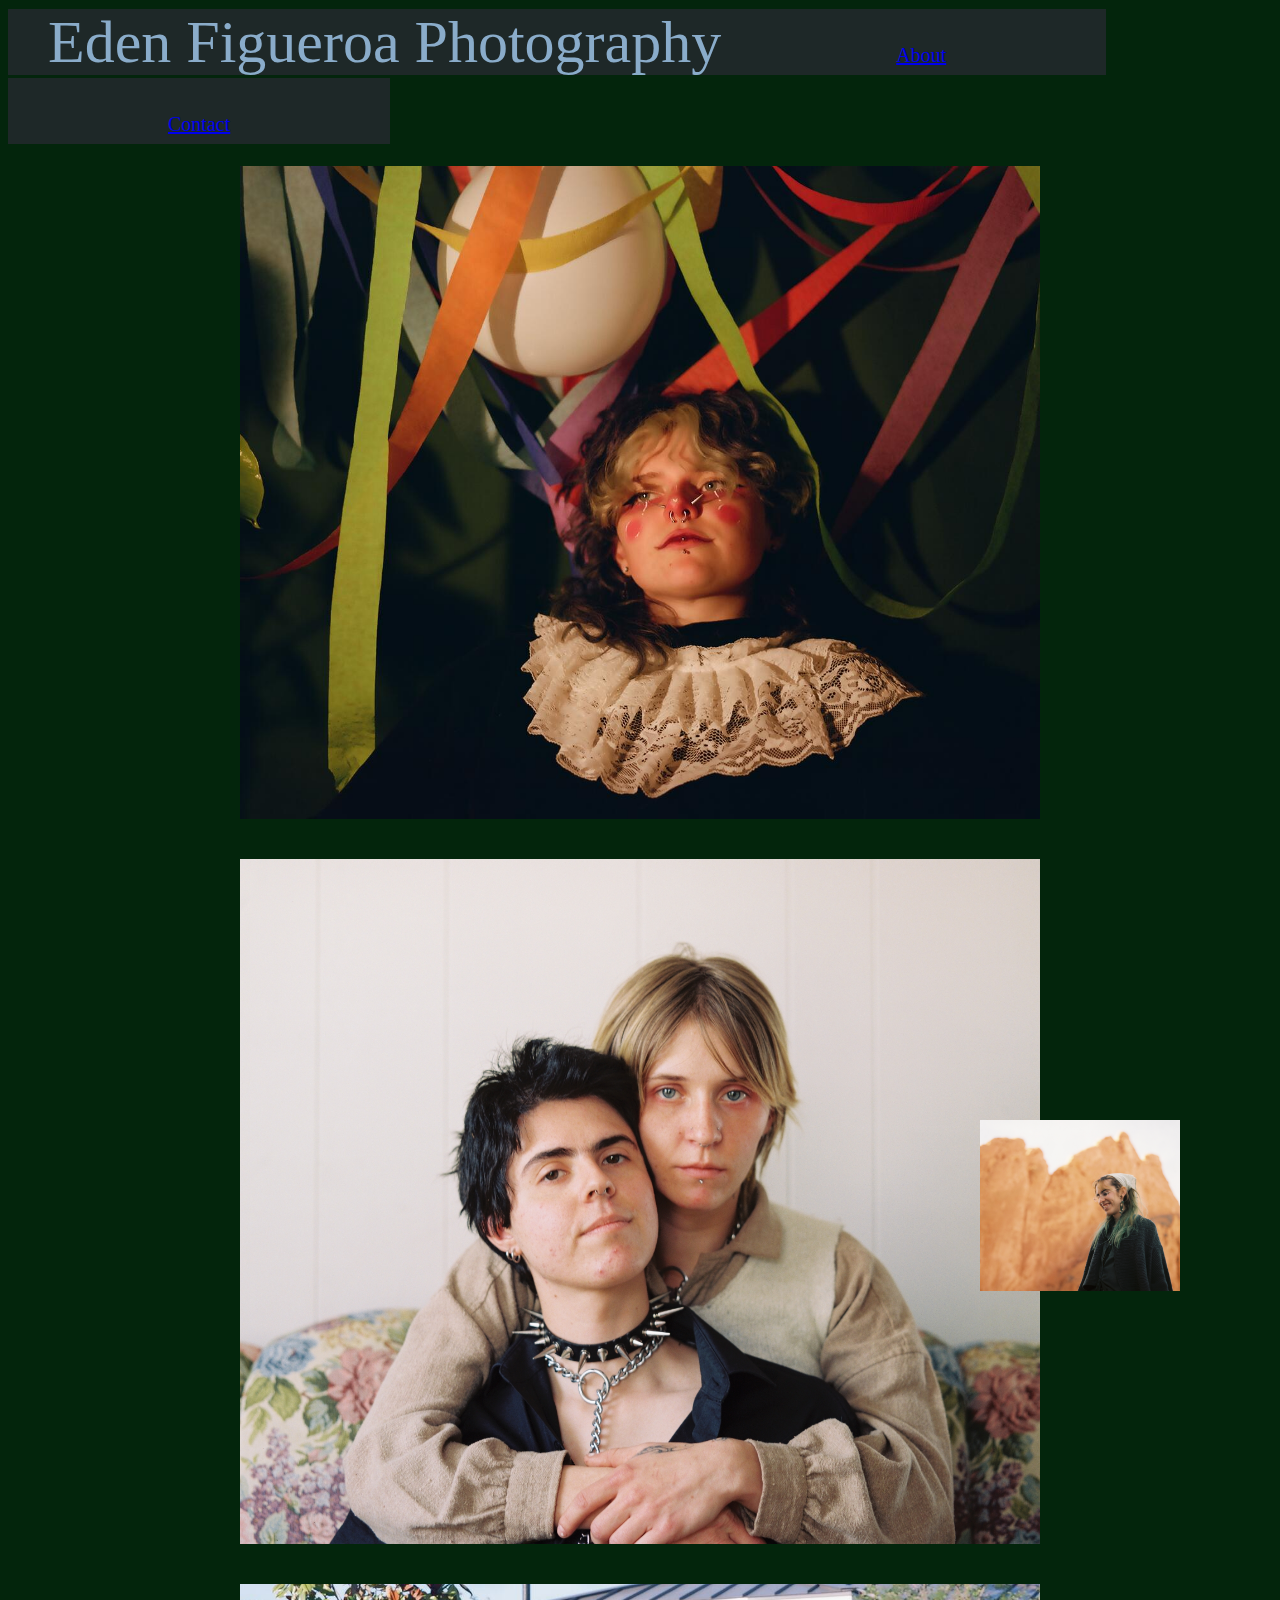
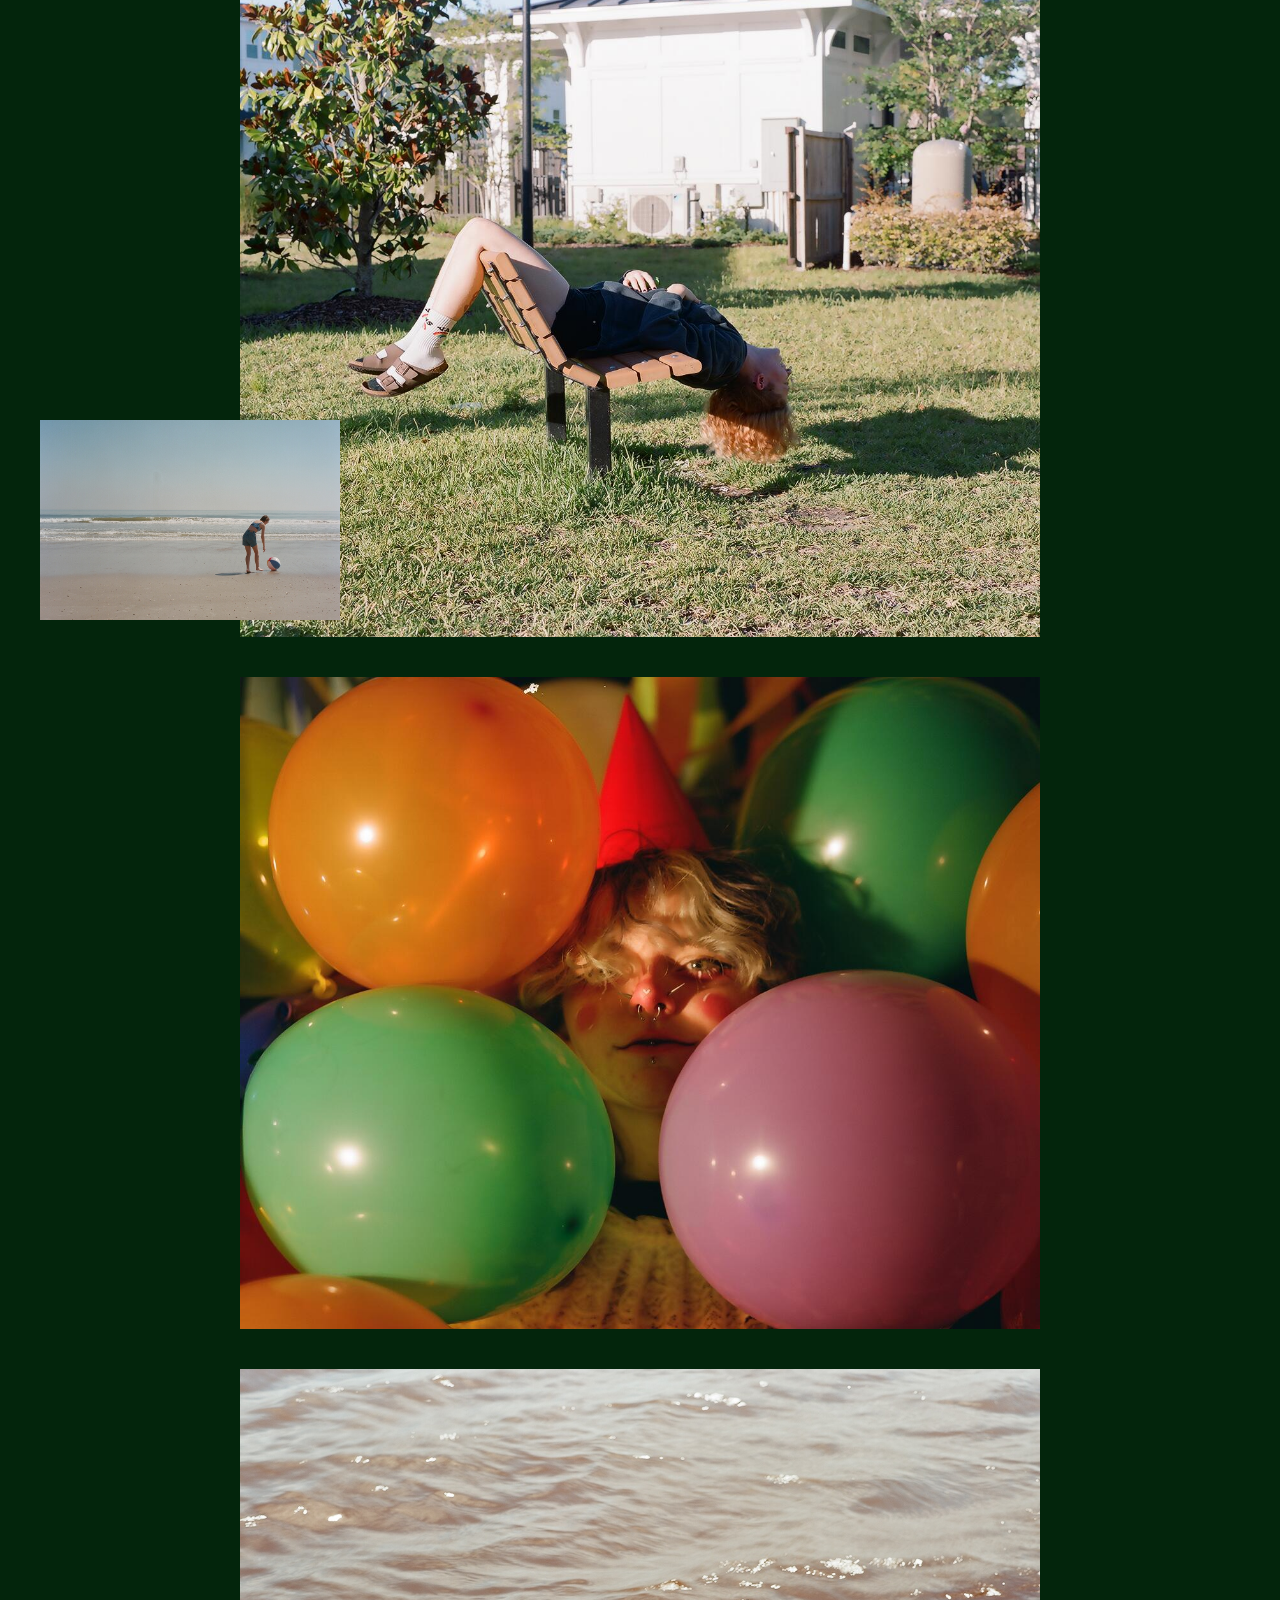
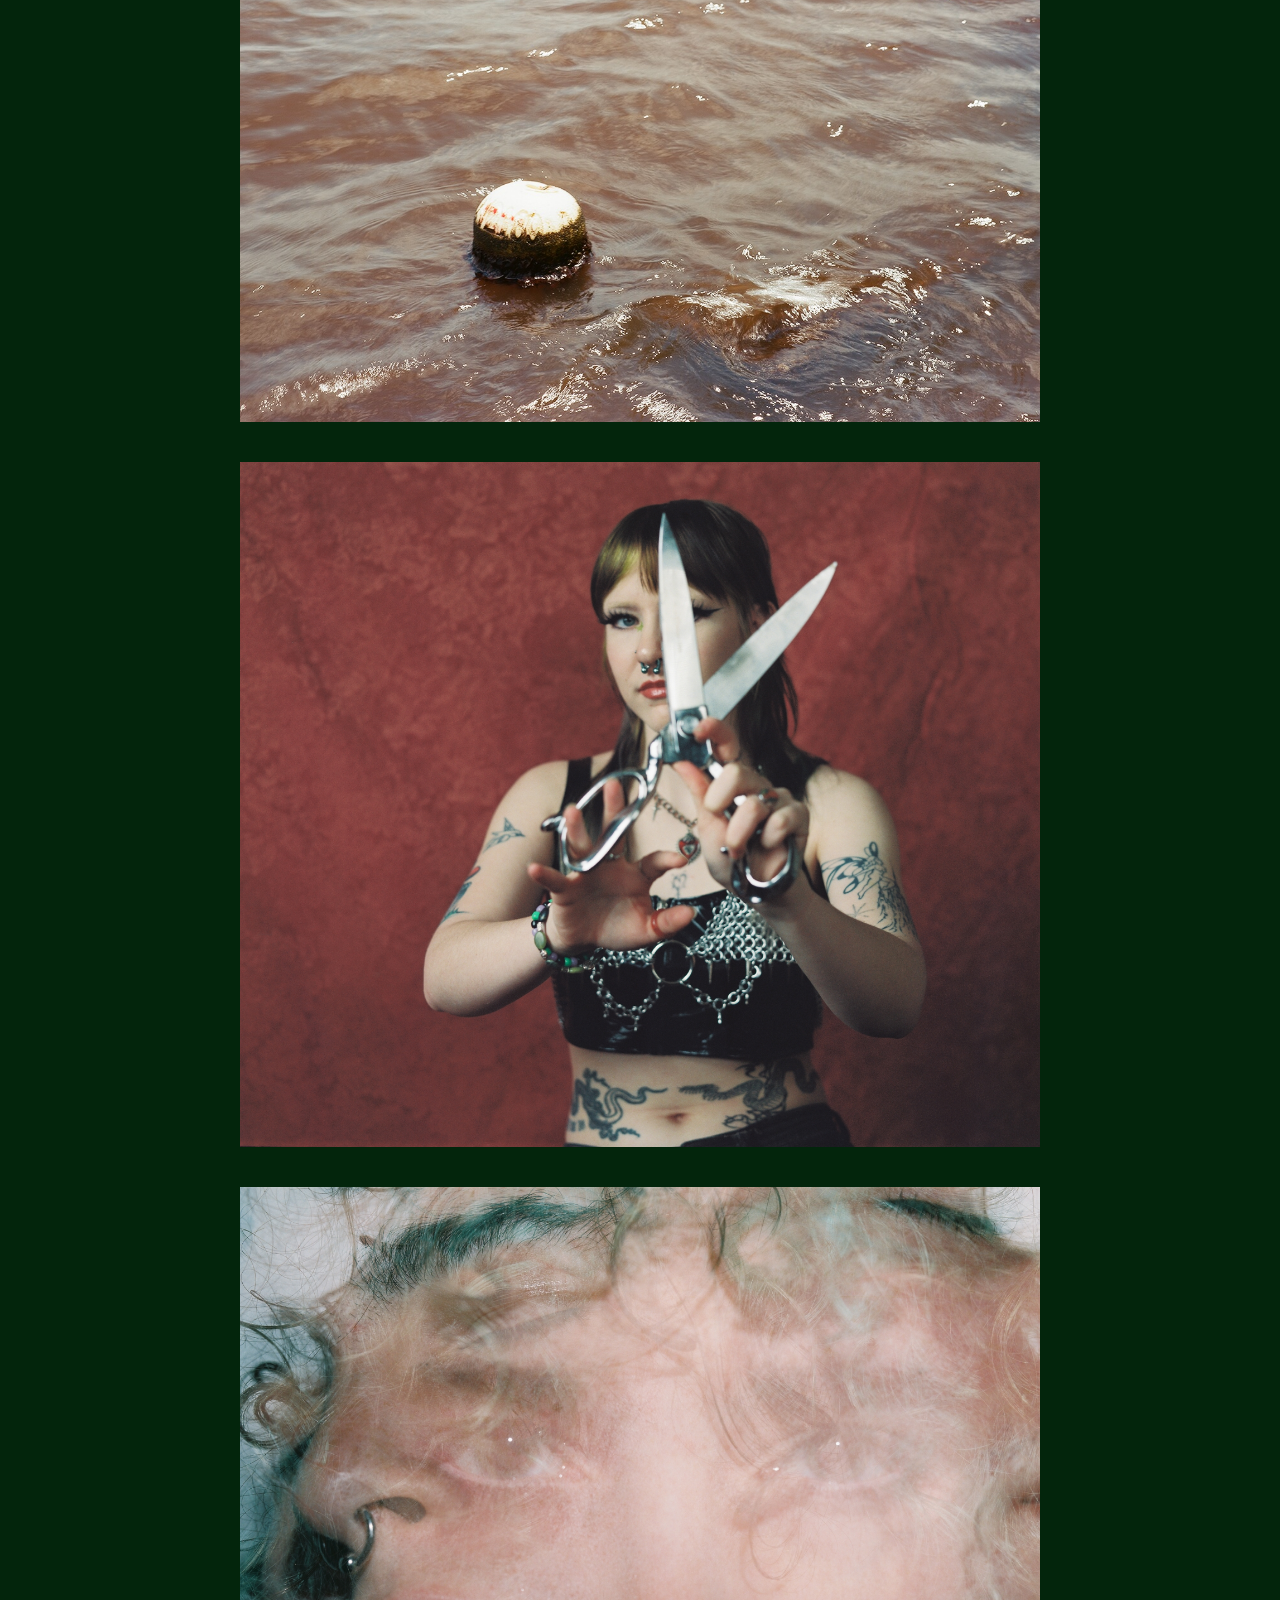
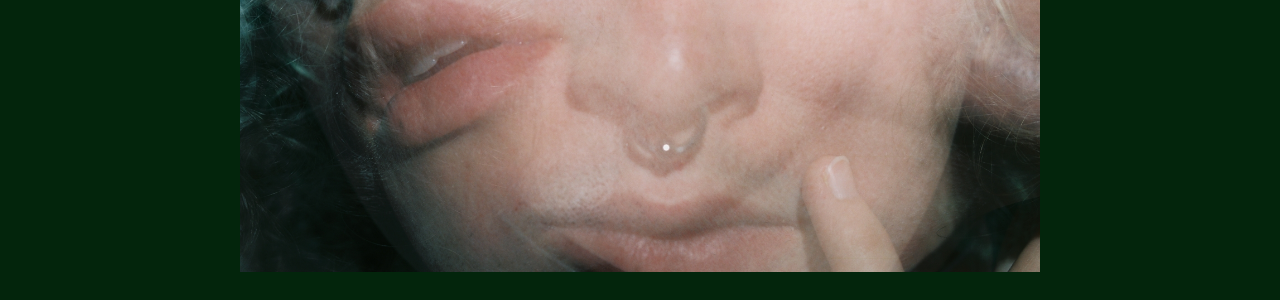
<file: index.html>
<!DOCTYPE html>

<html>

<head>
    <title>Eden Figueroa Photography</title>
    <meta charset="UTF-8">
    <link rel="stylesheet" href="style.css">
</head>

<header class="header">
    Eden Figueroa Photography
    <p><a href="about.html">About</a></p>
    <p><a href="contact.html">Contact</a></p>
</header>

<body style="background-color:rgb(3, 37, 12);">
    <div class="photos">
        <img src="1.JPG" alt="photo 1">
        <img src="2.JPG" alt="photo 2">
        <img src="3.JPG" alt="photo 3">
        <img src="4.JPG" alt="photo 4">
        <img src="5.JPG" alt="photo 5">
        <img src="6.JPG" alt="photo 6">
        <img src="7.JPG" alt="photo 7">
        <img class="side" src="beach.JPG" alt="beach">
        <img class="right" src="pole.JPG" alt="pole">
    </div>

</body>

</html>
</file>
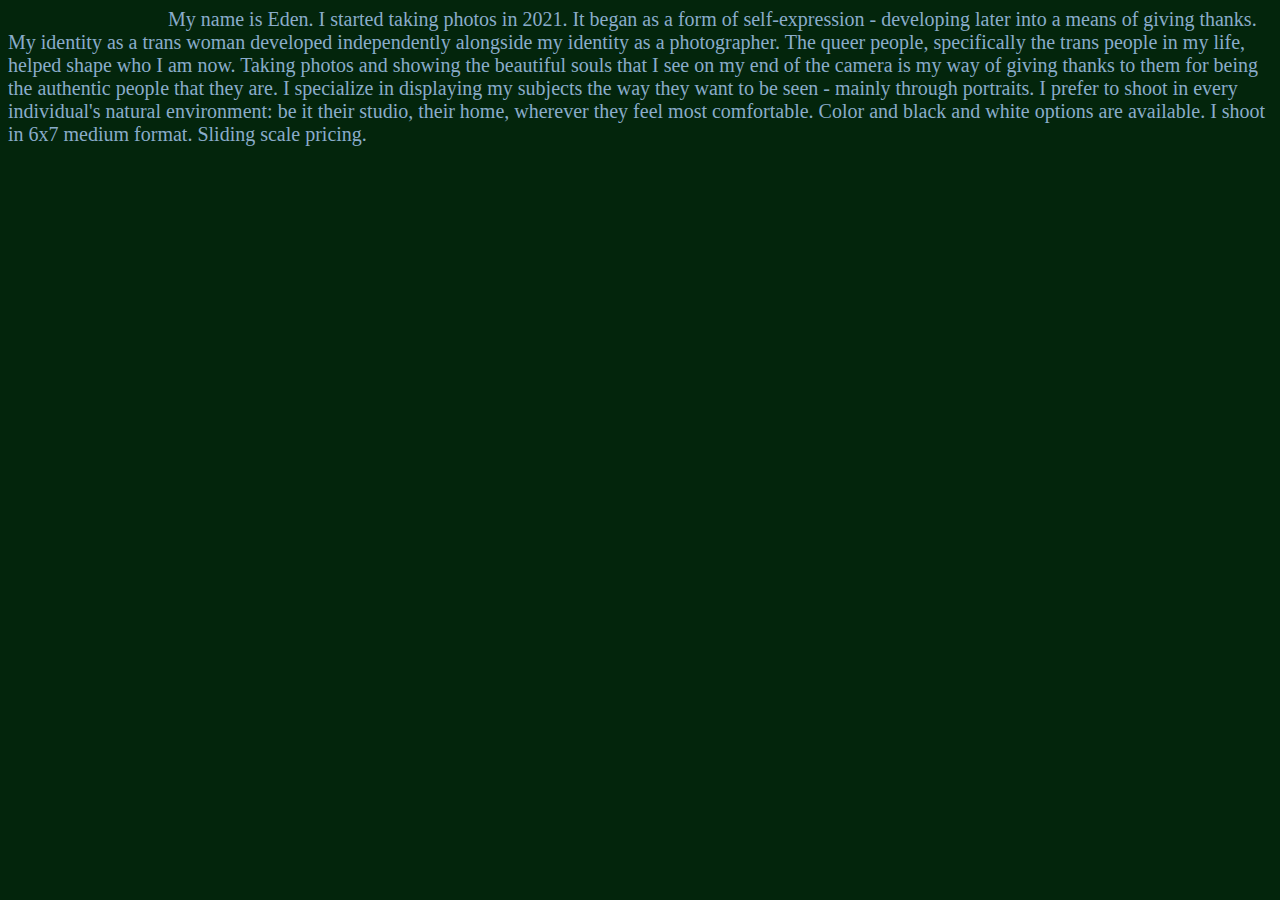
<file: about.html>
<!DOCTYPE html>

<html>

<head>
    <title>Eden's Film</title>
    <meta charset="UTF-8">
    <link rel="stylesheet" href="style.css">
</head>

<body style="background-color:rgb(3, 37, 12);">

    <p style="color: rgb(138, 172, 202);">
        My name is Eden.

        I started taking photos in 2021. 
        It began as a form of self-expression - developing 
        later into a means of giving thanks.
        
        My identity as a trans woman developed independently 
        alongside my identity as a photographer. The queer people, 
        specifically the trans people in my life, helped shape 
        who I am now. Taking photos and showing the beautiful 
        souls that I see on my end of the camera is my way of 
        giving thanks to them for being the authentic people 
        that they are. I specialize in displaying my subjects 
        the way they want to be seen - mainly through portraits. 
        I prefer to shoot in every individual's natural environment: 
        be it their studio, their home, wherever they feel most comfortable. 
        Color and black and white options are available. 
        I shoot in 6x7 medium format. Sliding scale pricing.</p>

</body>


</html>
</file>
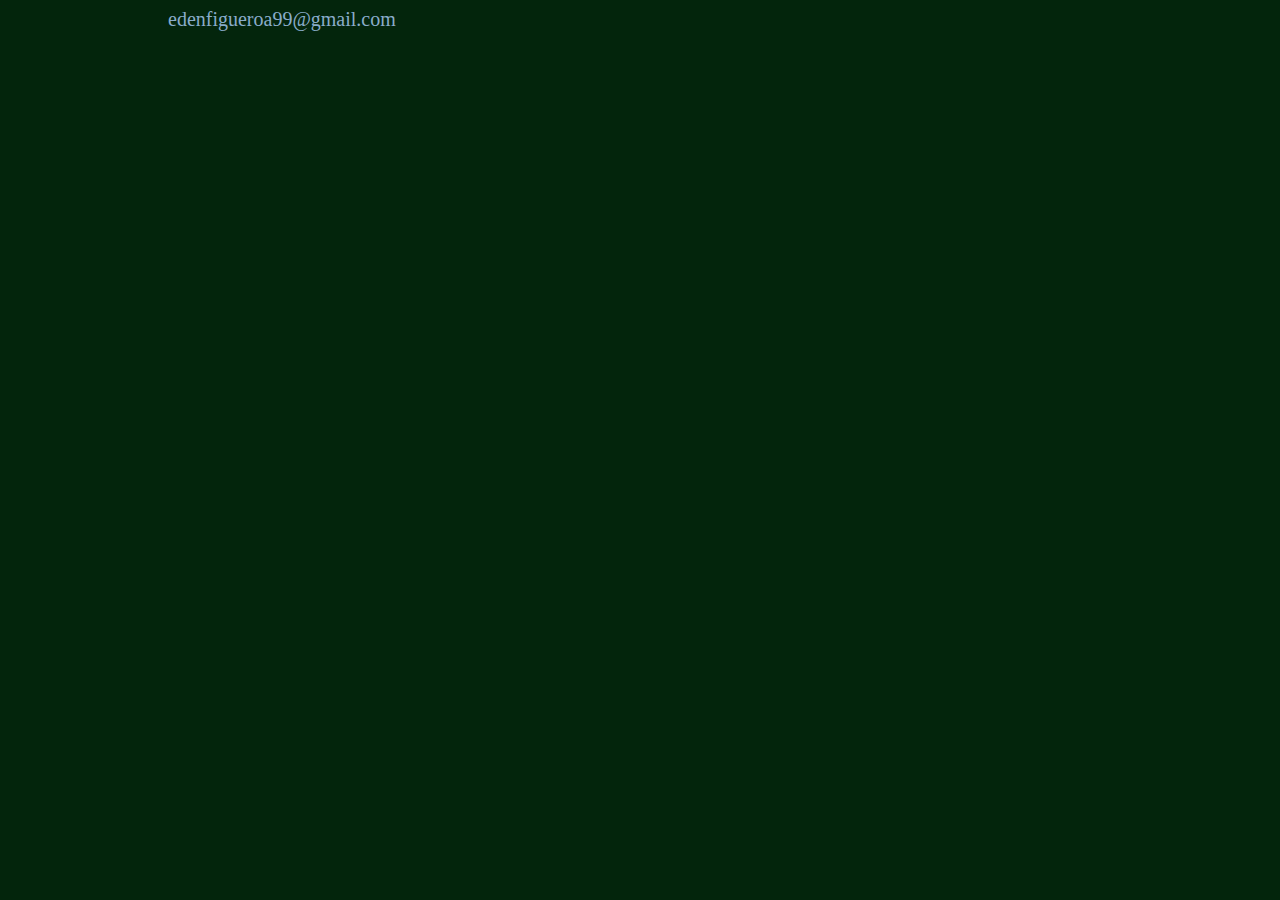
<file: contact.html>
<!DOCTYPE html>

<html>

<head>
    <title>Eden's Film</title>
    <meta charset="UTF-8">
    <link rel="stylesheet" href="style.css">
</head>

<body style="background-color:rgb(3, 37, 12);">

    <p style="color: rgb(138, 172, 202);">
    edenfigueroa99@gmail.com
    
    </p>

</body>


</html>
</file>
<file: style.css>
.header {
    background-color: rgb(30, 40, 40);
    font-family: palatino, urw palladino;
    color: rgb(138, 172, 202);
    font-size: 60px;
    padding-left: 40px;
}

.photos {
    display: flex;
    flex-direction: column;
    align-items: center;
}

img {
    margin: 20px;
    width: 800px;
    height: auto;
}

.side {
    position: absolute; 
    left: 20px;
    top: 2000px;
    width: 300px;
    height: 200px;
    object-fit: cover;
}

.right {
    position: absolute;
    right: 80px;
    top: 1100px;
    width: 200px;
    object-fit: contain;
}

header {
    text-align: left;
    display: inline;
}

p {
    display: inline;
    text-align: right;
    margin: 160px;
    font-size: 20px;
}
</file>
